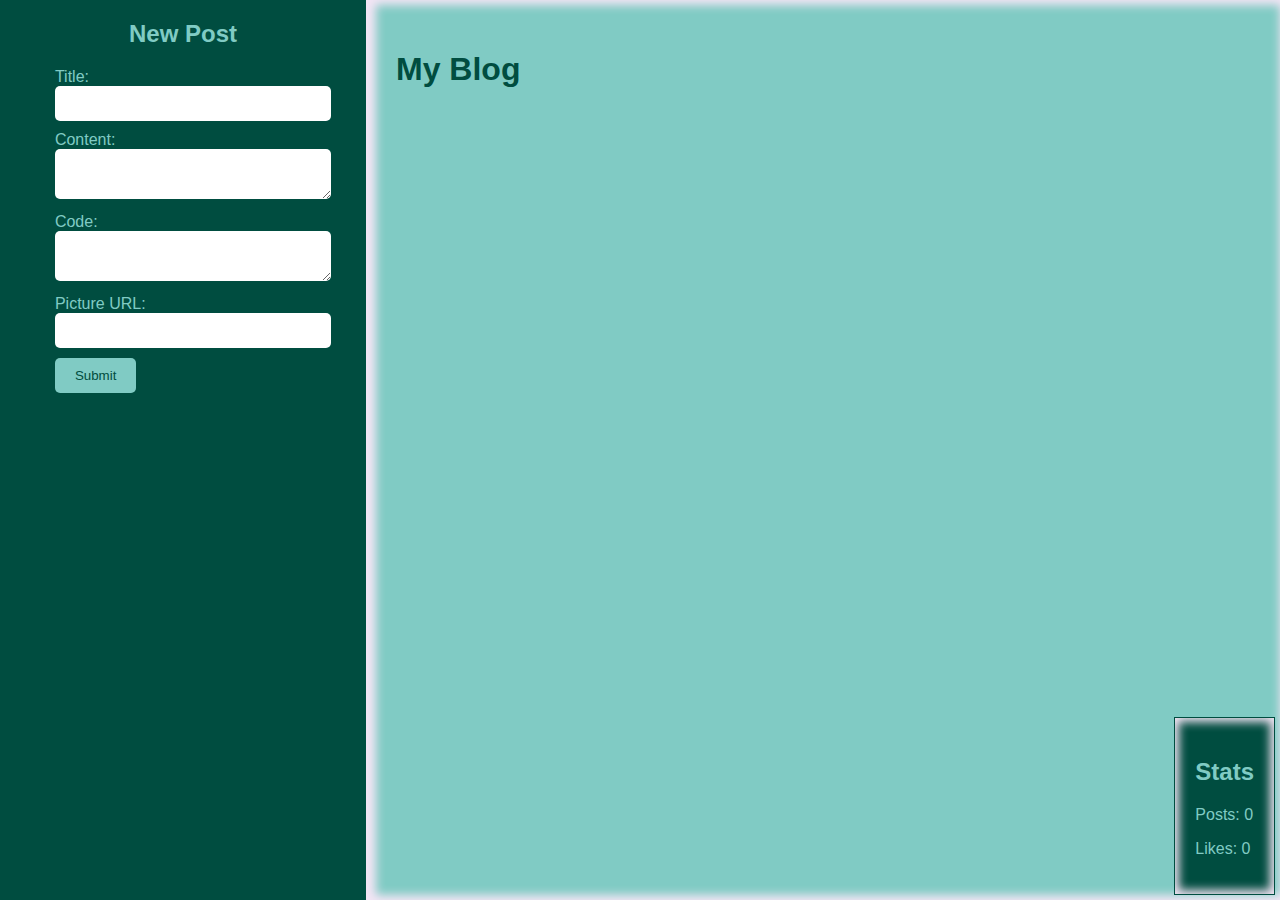
<file: Blog-basic/index.html>
<!DOCTYPE html>
<html lang="en">
	<head>
		<meta charset="UTF-8" />
		<meta name="viewport" content="width=device-width, initial-scale=1.0" />
		<title>My Blog</title>
		<link rel="stylesheet" href="./style.css" />
	</head>
	<body>
		<div id="newPostForm">
			<h2>New Post</h2>
			<form>
				<label for="title">Title:</label><br />
				<input type="text" id="title" name="title" /><br />
				<label for="content">Content:</label><br />
				<textarea id="content" name="content"></textarea><br />
				<label for="code">Code:</label><br />
				<textarea id="code" name="code"></textarea><br />
				<label for="picture">Picture URL:</label><br />
				<input type="text" id="picture" name="picture" /><br />
				<input type="submit" value="Submit" />
			</form>
		</div>
		<div id="posts">
			<h1>My Blog</h1>
			<!-- New posts will be added here -->
		</div>
		<div id="stats">
			<h2>Stats</h2>
			<p>Posts: <span id="postCount">0</span></p>
			<p>Likes: <span id="likeCount">0</span></p>
			<!-- <p>Dislikes: <span id="dislikeCount">0</span></p> -->
			<!-- <p>Most liked post: <span id="mostLiked">None</span></p>
			<p>Most disliked post: <span id="mostDisliked">None</span></p> -->
		</div>
		<script src="./script.js"></script>
	</body>
</html>
</file>
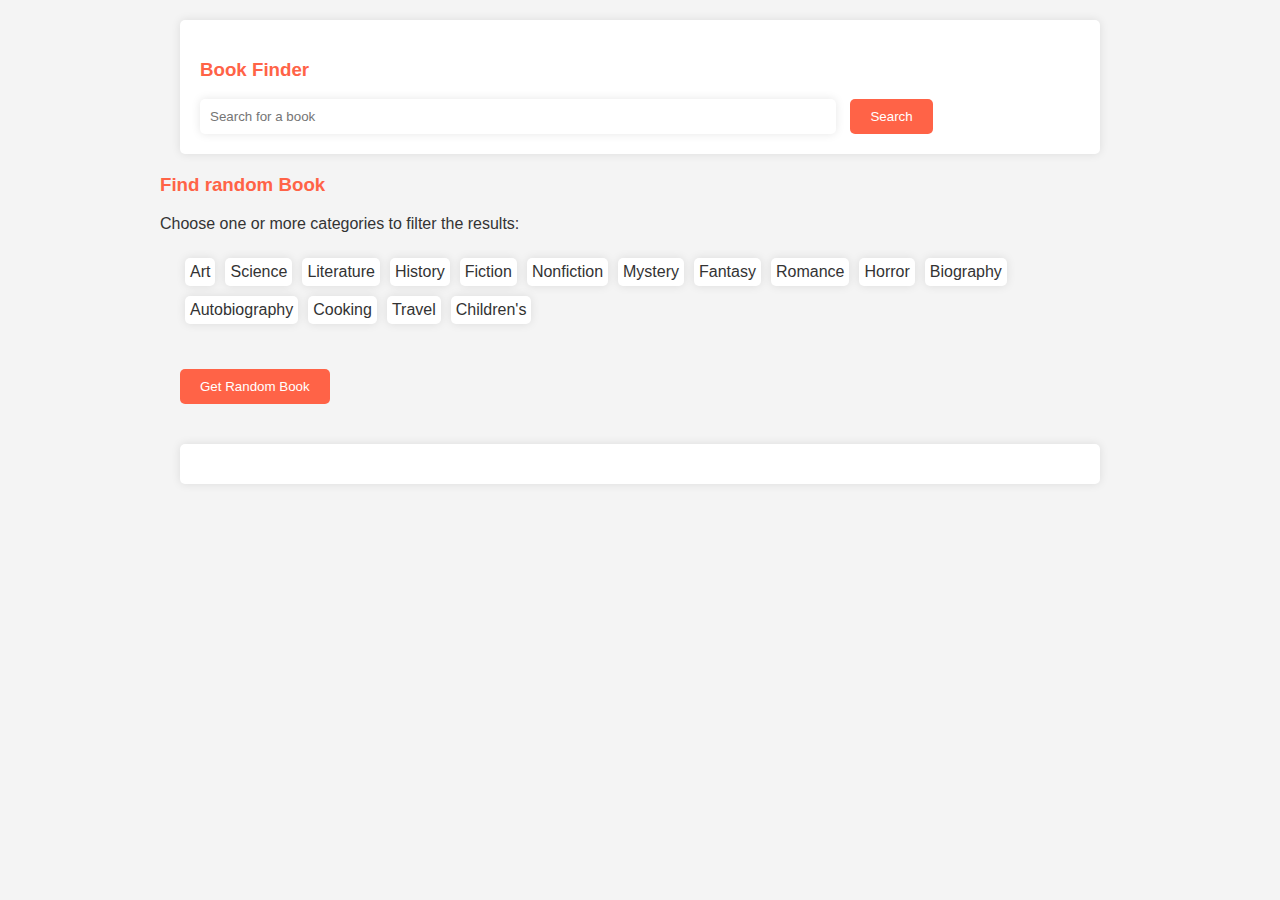
<file: Book-Finder/index.html>
<!DOCTYPE html>
<html lang="en">
	<head>
		<meta charset="UTF-8" />
		<meta name="viewport" content="width=device-width, initial-scale=1.0" />
		<link rel="stylesheet" href="style.css" />
		<title>Book Finder</title>
	</head>
	<body>
        <div class="container">
		<form id="book-search-form">
			<h3>Book Finder</h3>
			<input
				type="text"
				id="book-search-input"
				placeholder="Search for a book"
				required
			/>
			<button type="submit">Search</button>
		</form>

		<h3>Find random Book</h3>
		<p>Choose one or more categories to filter the results:</p>
		<div id="book-category-checkboxes">
			<input type="checkbox" id="Art" name="category" value="Art" />
			<label for="Art">Art</label>
			<input type="checkbox" id="Science" name="category" value="Science" />
			<label for="Science">Science</label>
			<input
				type="checkbox"
				id="Literature"
				name="category"
				value="Literature"
			/>
			<label for="Literature">Literature</label>
			<input type="checkbox" id="History" name="category" value="History" />
			<label for="History">History</label>
			<input type="checkbox" id="Fiction" name="category" value="Fiction" />
			<label for="Fiction">Fiction</label>
			<input
				type="checkbox"
				id="Nonfiction"
				name="category"
				value="Nonfiction"
			/>
			<label for="Nonfiction">Nonfiction</label>
			<input type="checkbox" id="Mystery" name="category" value="Mystery" />
			<label for="Mystery">Mystery</label>
			<input type="checkbox" id="Fantasy" name="category" value="Fantasy" />
			<label for="Fantasy">Fantasy</label>
			<input type="checkbox" id="Romance" name="category" value="Romance" />
			<label for="Romance">Romance</label>
			<input type="checkbox" id="Horror" name="category" value="Horror" />
			<label for="Horror">Horror</label>
			<input type="checkbox" id="Biography" name="category" value="Biography" />
			<label for="Biography">Biography</label>
			<input
				type="checkbox"
				id="Autobiography"
				name="category"
				value="Autobiography"
			/>
			<label for="Autobiography">Autobiography</label>
			<input type="checkbox" id="Cooking" name="category" value="Cooking" />
			<label for="Cooking">Cooking</label>
			<input type="checkbox" id="Travel" name="category" value="Travel" />
			<label for="Travel">Travel</label>
			<input type="checkbox" id="Children" name="category" value="Children" />
			<label for="Children">Children's</label>
		</div>
		<button id="random-book-button">Get Random Book</button>
		<div id="book-results"></div>
		<script src="script.js"></script>
	</body>
</html>
</file>
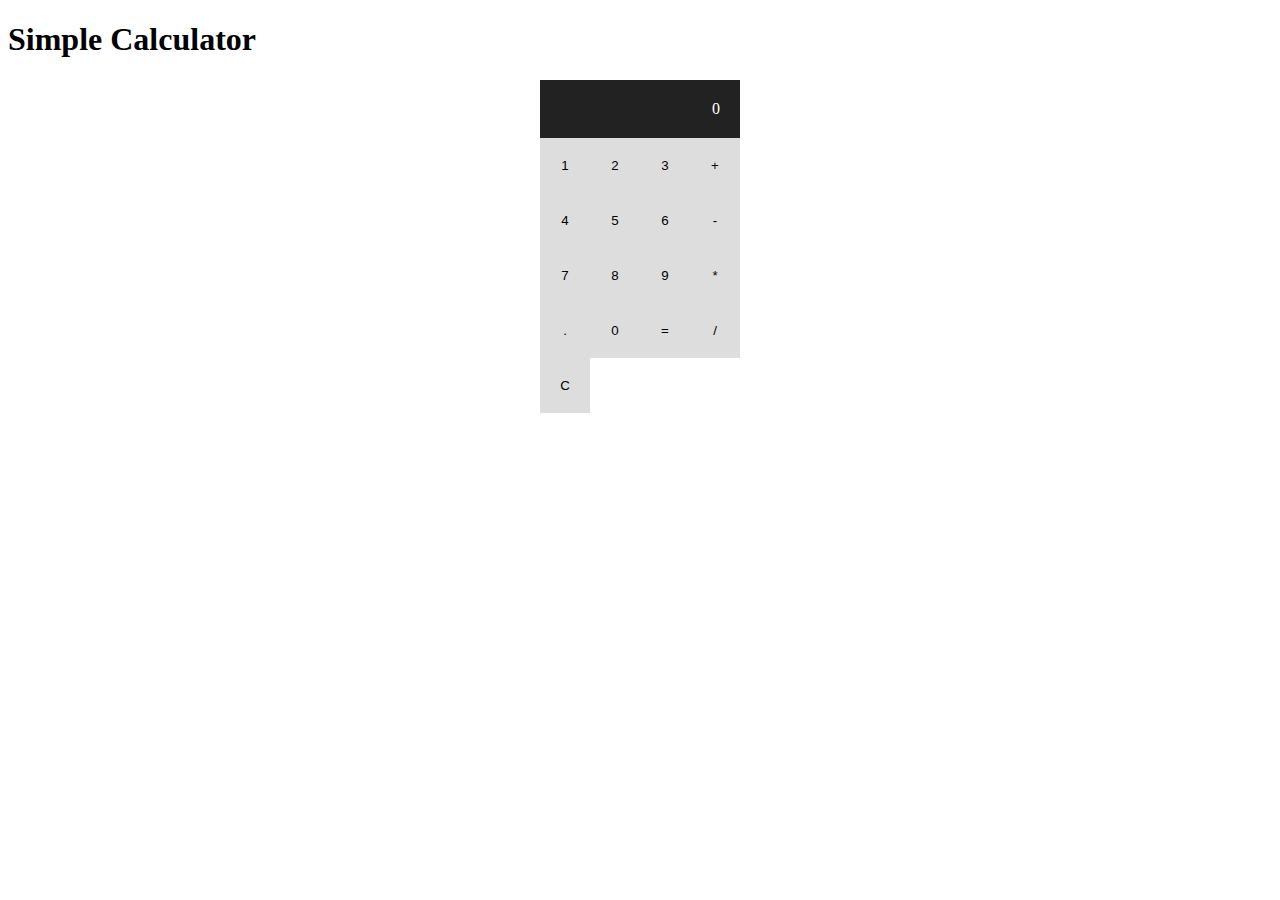
<file: Calculator/index.html>
<!DOCTYPE html>
<html lang="en">
  <head>
    <meta charset="UTF-8" />
    <meta name="viewport" content="width=device-width, initial-scale=1.0" />
    <title>Calculator</title>
    <link rel="stylesheet" href="style.css" />
  </head>
  <body>
    <h1>Simple Calculator</h1>
    <div class="calculator">
      <div class="display">0</div>
      <button>1</button>
      <button>2</button>
      <button>3</button>
      <button>+</button>
      <button>4</button>
      <button>5</button>
      <button>6</button>
      <button>-</button>
      <button>7</button>
      <button>8</button>
      <button>9</button>
      <button>*</button>
      <button>.</button>
      <button>0</button>
      <button>=</button>
      <button>/</button>
      <button class="clear">C</button>
    </div>
    <script src="index.js"></script>
  </body>
</html>
</file>
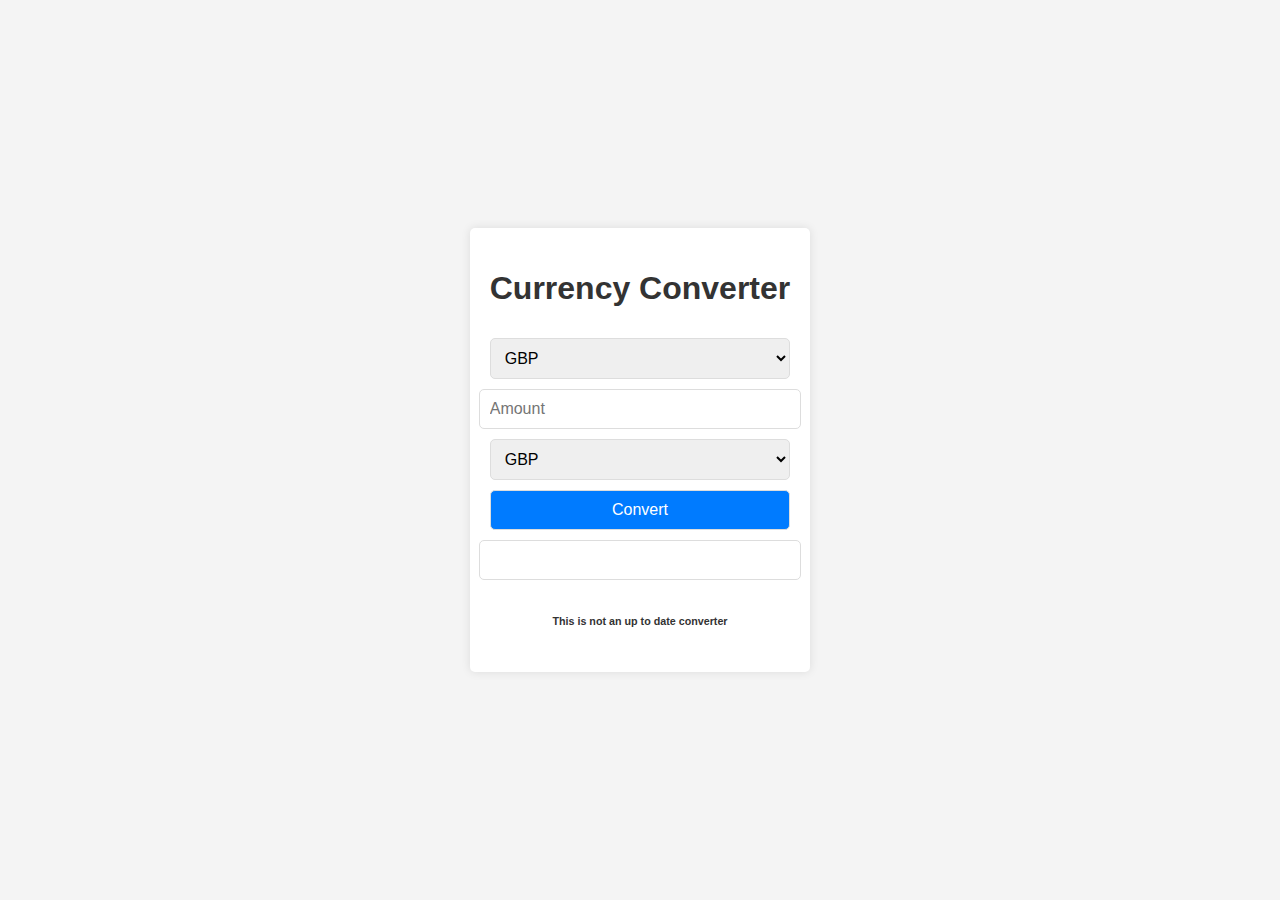
<file: Currency-converter/index.html>
<!DOCTYPE html>
<html lang="en">
	<head>
		<meta charset="UTF-8" />
		<meta name="viewport" content="width=device-width, initial-scale=1.0" />
		<title>Currency Converter</title>
		<link rel="stylesheet" href="./styles.css" />
	</head>
	<body>
		<div id="converter">
			<h1>Currency Converter</h1>
			<select id="fromCurrency">
				<option value="GBP">GBP</option>
				<option value="USD">USD</option>
				<option value="EUR">EUR</option>
				<option value="JPY">JPY</option>
				<option value="AUD">AUD</option>
			</select>
			<input type="number" id="amount" placeholder="Amount" />
			<select id="toCurrency">
				<option value="GBP">GBP</option>
				<option value="USD">USD</option>
				<option value="EUR">EUR</option>
				<option value="JPY">JPY</option>
				<option value="AUD">AUD</option>
			</select>
			<button id="convert">Convert</button>
			<input type="number" id="result" readonly />

			<h6>This is not an up to date converter</h6>
		</div>
		<script src="./script.js"></script>
	</body>
</html>
</file>
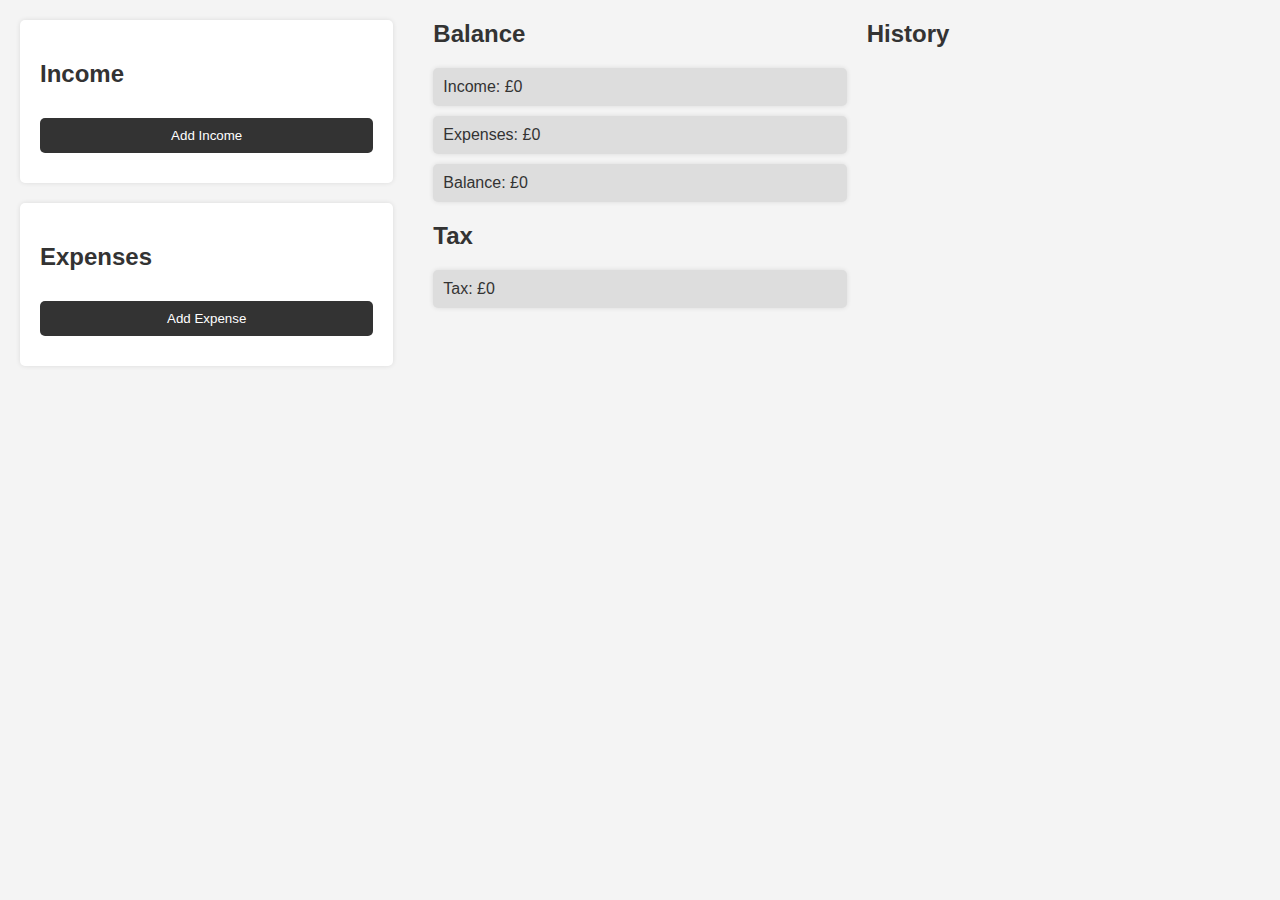
<file: Income-vs-expense-tracker/index.html>
<!DOCTYPE html>
<html lang="en">
	<head>
		<meta charset="UTF-8" />
		<meta name="viewport" content="width=device-width, initial-scale=1.0" />
		<title>Income and Expense Tracker</title>
		<link rel="stylesheet" href="./styles.css" />
	</head>
	<body>
		<div id="income-expense-section">
			<section id="income-section">
				<h2>Income</h2>
				<button id="add-income">Add Income</button>
			</section>
			<section id="expense-section">
				<h2>Expenses</h2>
				<button id="add-expense">Add Expense</button>
			</section>
		</div>
		<div id="balance-tax-section">
			<section id="display-section">
				<h2>Balance</h2>
				<p id="income-display">Income: £0</p>
				<p id="expense-display">Expenses: £0</p>
				<p id="balance-display">Balance: £0</p>
			</section>
			<section id="tax-section">
				<h2>Tax</h2>
				<p id="tax-display">Tax: £0</p>
			</section>
		</div>
		<div id="history-section">
			<h2>History</h2>
			<ul id="history-list"></ul>
		</div>
		<script src="./script.js"></script>
	</body>
</html>
</file>
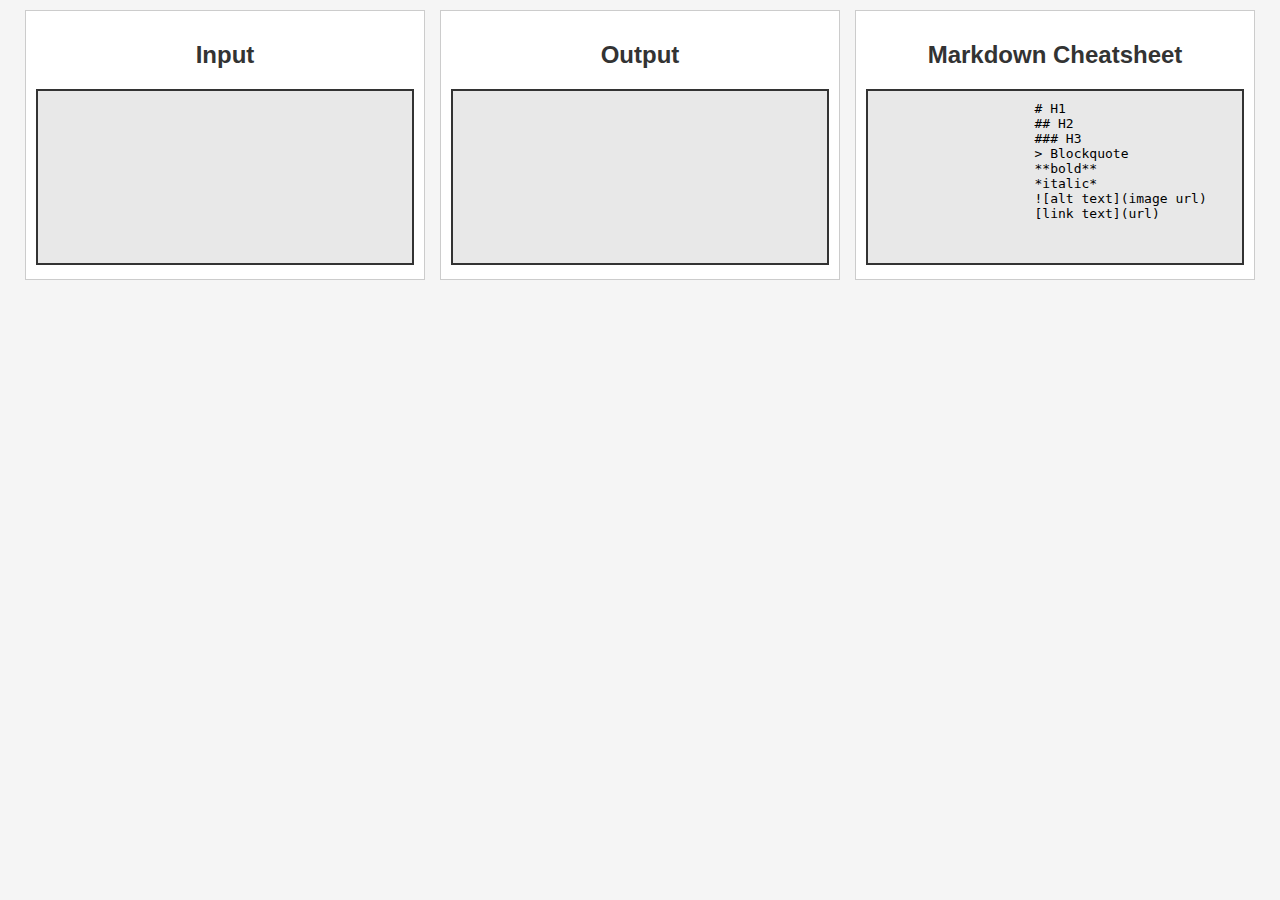
<file: Markdown-previewer/index.html>
<!DOCTYPE html>
<html>
	<head>
		<style>
			body {
				font-family: Arial, sans-serif;
				display: flex;
				justify-content: space-between;
				padding: 10px;
				box-sizing: border-box;
				width: 100%;
				margin: 0 auto;
				background-color: #f5f5f5;
			}

			main {
				display: flex;
				justify-content: space-evenly;
				width: 100%;
			}

			section {
				width: 30%;
				border: 1px solid #ccc;
				margin-bottom: 10px;
				padding: 10px;
				background-color: #fff;
			}

			#input,
			#output,
			#cheatsheet {
				flex: 1 0 30%;
				width: 100%;
				min-height: 10rem;
				height: 11rem;
				padding: 10px;
				box-sizing: border-box;
				background-color: #e8e8e8;
				resize: none;
				border: #333 2px solid;
			}

			pre {
				margin: 0;
				height: 100%;
			}

			h2 {
				color: #333;
				text-align: center;
			}
		</style>
	</head>
	<body>
		<main>
			<section>
				<h2>Input</h2>
				<textarea id="input" oninput="updateOutput()"></textarea>
			</section>
			<section>
				<h2>Output</h2>
				<div id="output"></div>
			</section>
			<section>
				<h2>Markdown Cheatsheet</h2>
				<div id="cheatsheet">
					<pre>
                    # H1
                    ## H2
                    ### H3
                    > Blockquote
                    **bold**
                    *italic*
                    ![alt text](image url)
                    [link text](url)
                </pre
					>
				</div>
			</section>
		</main>

		<script>
			function updateOutput() {
				var input = document.getElementById("input").value;
				var output = document.getElementById("output");
				output.innerHTML = marked(input);
			}

			function marked(input) {
				return input
					.replace(/^# (.*$)/gim, "<h1>$1</h1>")
					.replace(/^## (.*$)/gim, "<h2>$1</h2>")
					.replace(/^### (.*$)/gim, "<h3>$1</h3>")
					.replace(/^\> (.*$)/gim, "<blockquote>$1</blockquote>")
					.replace(/\*\*(.*)\*\*/gim, "<b>$1</b>")
					.replace(/\*(.*)\*/gim, "<i>$1</i>")
					.replace(/!\[(.*?)\]\((.*?)\)/gim, "<img alt='$1' src='$2' />")
					.replace(/\[(.*?)\]\((.*?)\)/gim, "<a href='$2'>$1</a>")
					.replace(/\n$/gim, "<br />");
			}

			updateOutput();
		</script>
	</body>
</html>
</file>
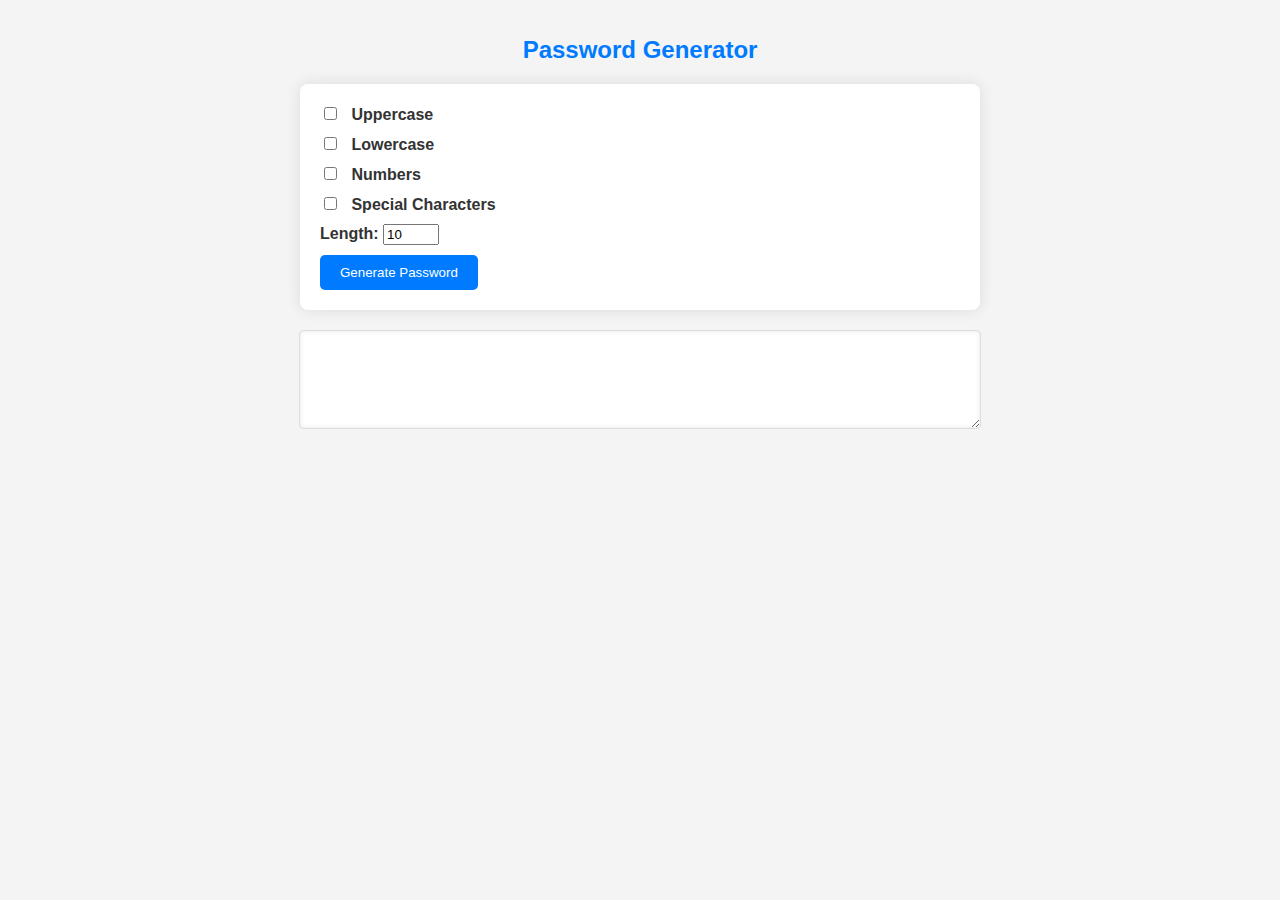
<file: Password-gen/index.html>
<!DOCTYPE html>
<html lang="en">
	<head>
		<meta charset="UTF-8" />
		<meta name="viewport" content="width=device-width, initial-scale=1.0" />
		<title>Password Generator</title>
		<link rel="stylesheet" href="styles.css" />
	</head>
	<body>
		<h1 class="title">Password Generator</h1>
		<form id="categories">
			<label>
				<input
					type="checkbox"
					name="category"
					value="ABCDEFGHIJKLMNOPQRSTUVWXYZ"
				/>
				Uppercase
			</label>
			<label>
				<input
					type="checkbox"
					name="category"
					value="abcdefghijklmnopqrstuvwxyz"
				/>
				Lowercase
			</label>
			<label>
				<input type="checkbox" name="category" value="0123456789" /> Numbers
			</label>
			<label>
				<input type="checkbox" name="category" value="!@#$%^&*()" /> Special
				Characters
			</label>
			<label>
				Length: <input type="number" id="length" min="8" max="20" value="10" />
			</label>
			<button type="button" id="generate">Generate Password</button>
		</form>
		<textarea id="password" cols="30" rows="3"></textarea>
		<script src="script.js"></script>
	</body>
</html>
</file>
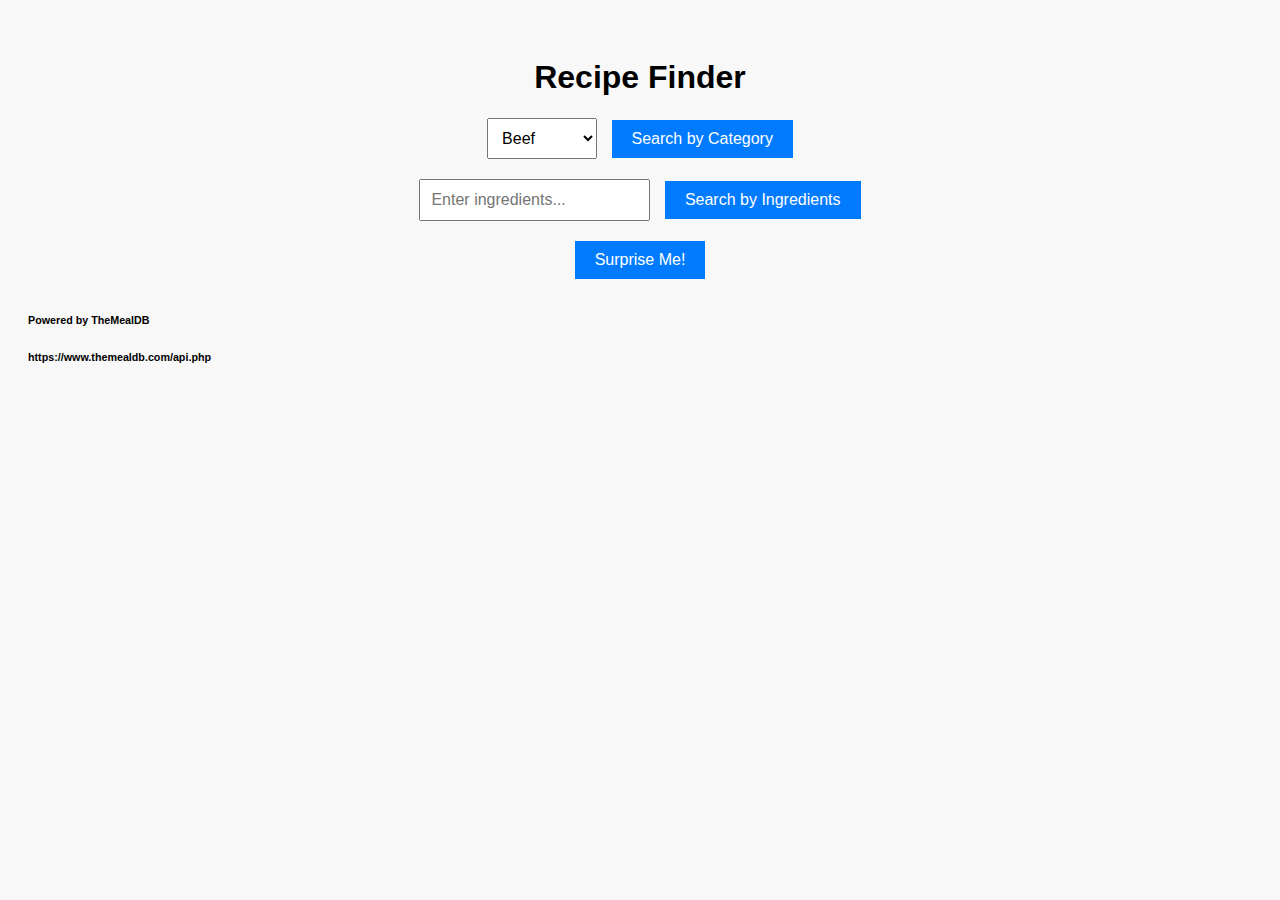
<file: Recipe-finder/index.html>
<!DOCTYPE html>
<html lang="en">
	<head>
		<meta charset="UTF-8" />
		<meta name="viewport" content="width=device-width, initial-scale=1.0" />
		<title>Recipe Finder</title>
		<link rel="stylesheet" href="./styles.css" />
	</head>
	<body>
		<div class="container">
			<h1>Recipe Finder</h1>
			<form id="recipe-search-form">
				<select id="recipe-category-select">
					<option value="Beef">Beef</option>
					<option value="Breakfast">Breakfast</option>
					<option value="Chicken">Chicken</option>
					<!-- Add the rest of the categories here -->
				</select>
				<button type="submit">Search by Category</button>
			</form>
			<form id="ingredient-search-form">
				<input
					type="text"
					id="ingredient-search-input"
					placeholder="Enter ingredients..."
				/>
				<button type="submit">Search by Ingredients</button>
			</form>
			<button id="random-meal-button">Surprise Me!</button>
		</div>
		<div id="recipe-results"></div>

		<h6>Powered by TheMealDB</h6>
		<h6>https://www.themealdb.com/api.php</h6>
		<script src="./script.js"></script>
	</body>
</html>
</file>
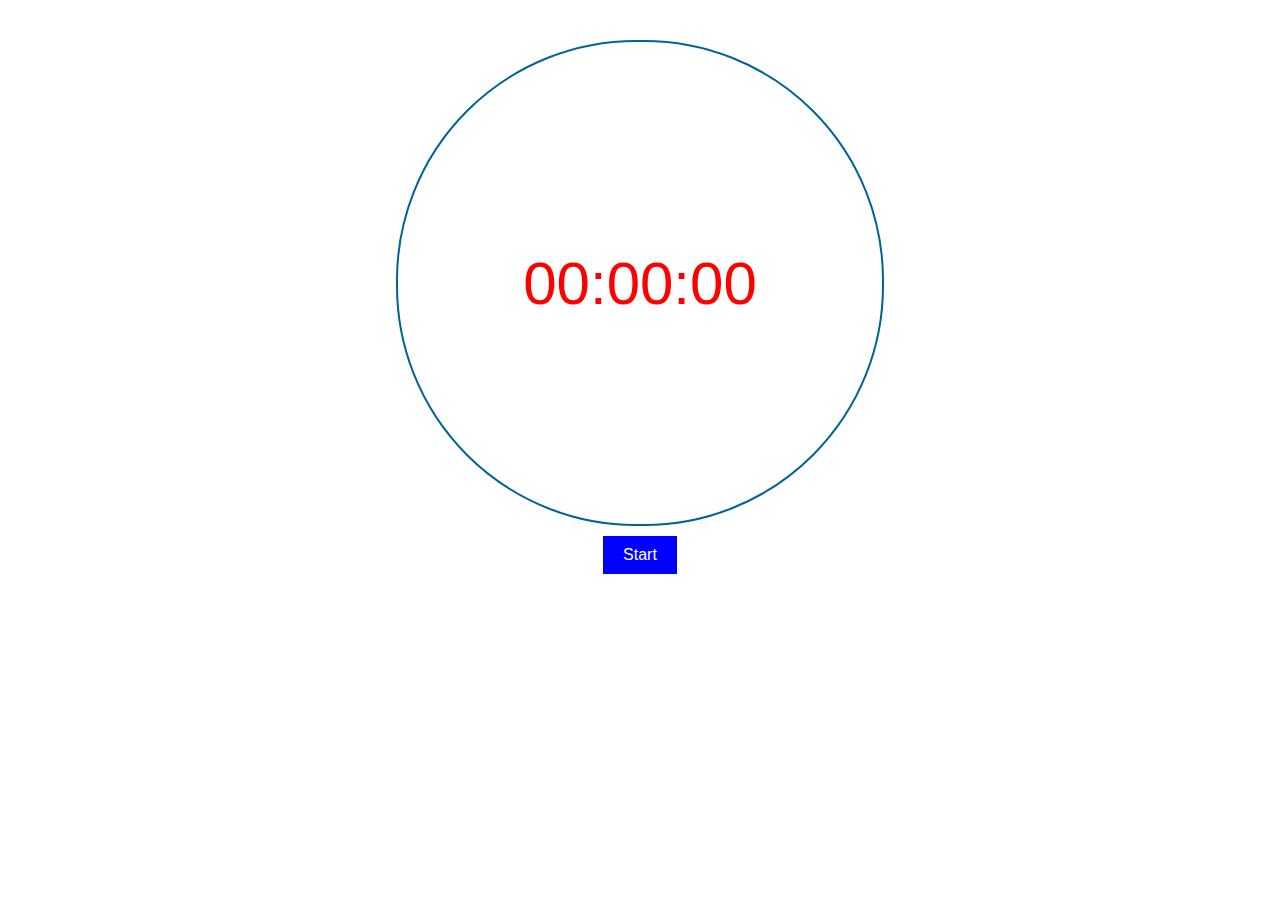
<file: Timer/index.html>
<!DOCTYPE html>
<html lang="en">
  <head>
    <meta charset="UTF-8" />
    <meta name="viewport" content="width=device-width, initial-scale=1.0" />
    <title>Document</title>
    <link rel="stylesheet" href="styles.css" />
  </head>

  <body>
    <main class="timer-container">
      <section class="timer-container__numbers">
        <section class="timer-container__numbers">
          <input type="text" id="timer" class="timer" value="00:00:00" />
        </section>
      </section>
      <section class="timer-container__buttons">
        <button id="startButton" onclick="startTimer()" class="timer-button">
          Start
        </button>
        <button
          id="pauseButton"
          onclick="pauseTimer()"
          class="timer-button"
          style="display: none"
        >
          Pause
        </button>
        <button
          id="resumeButton"
          onclick="resumeTimer()"
          class="timer-button"
          style="display: none"
        >
          Resume
        </button>
        <button
          id="stopButton"
          onclick="stopTimer()"
          class="timer-button"
          style="display: none"
        >
          Stop
        </button>
      </section>
    </main>
    <script src="timer.js"></script>
  </body>
</html>
</file>
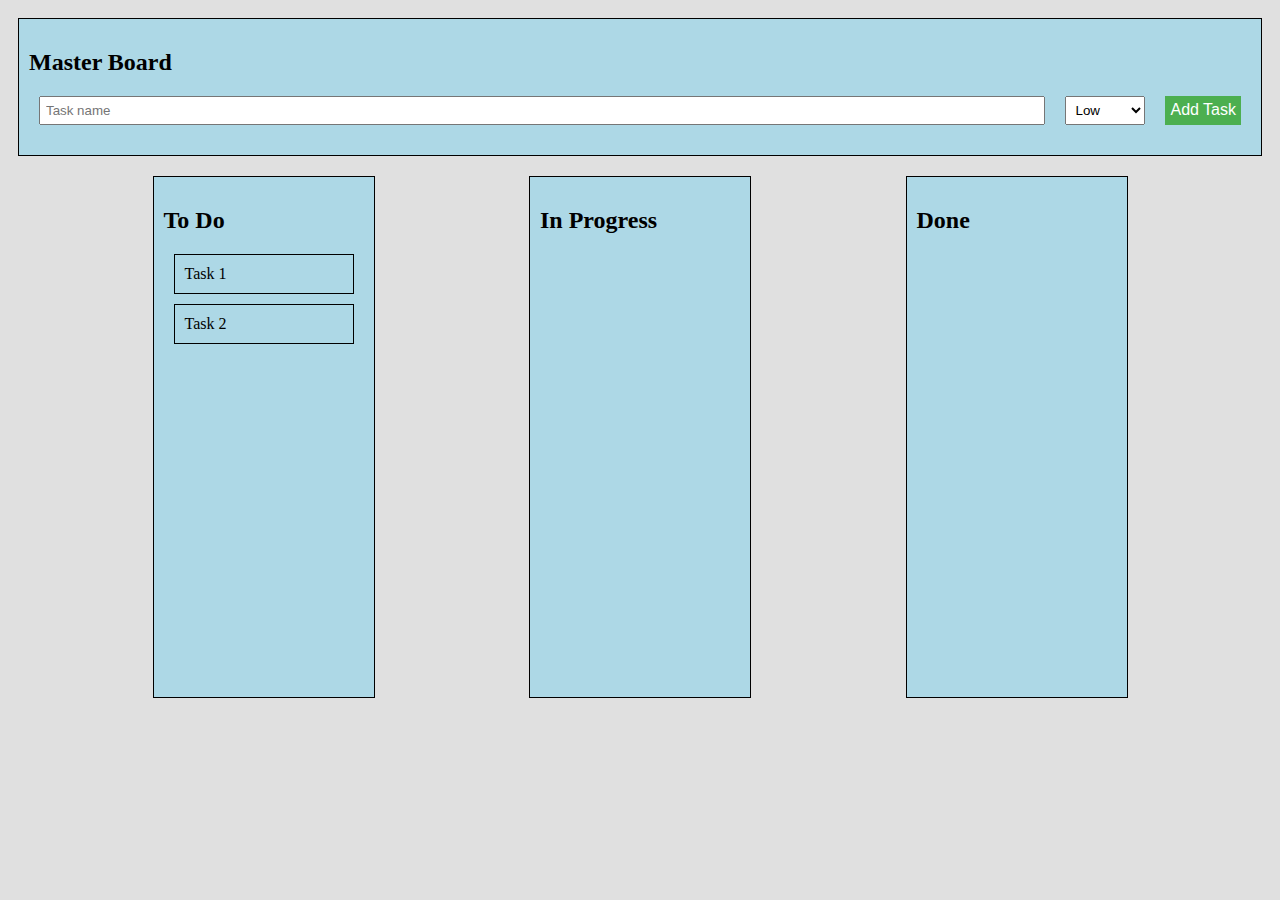
<file: Todo-list/index.html>
<!DOCTYPE html>
<html lang="en">
	<head>
		<meta charset="UTF-8" />
		<meta name="viewport" content="width=device-width, initial-scale=1.0" />
		<title>Document</title>
		<link rel="stylesheet" href="./style.css" />
	</head>
	<body>
		<div id="masterBoard" class="master-board">
			<h2>Master Board</h2>

			<form id="taskForm" class="task-form">
				<input
					type="text"
					id="taskName"
					class="task-form-input"
					placeholder="Task name"
					required
				/>
				<select id="taskImportance" class="task-form-select">
					<option value="low">Low</option>
					<option value="medium">Medium</option>
					<option value="high">High</option>
				</select>
				<button type="submit" class="task-form-button">Add Task</button>
			</form>
		</div>

		<div class="board">
			<div id="todo" class="column">
				<h2>To Do</h2>
				<div class="task" draggable="true">Task 1</div>
				<div class="task" draggable="true">Task 2</div>
			</div>
			<div id="inProgress" class="column">
				<h2>In Progress</h2>
			</div>
			<div id="done" class="column">
				<h2>Done</h2>
			</div>
		</div>

		<script src="./script.js"></script>
	</body>
</html>
</file>
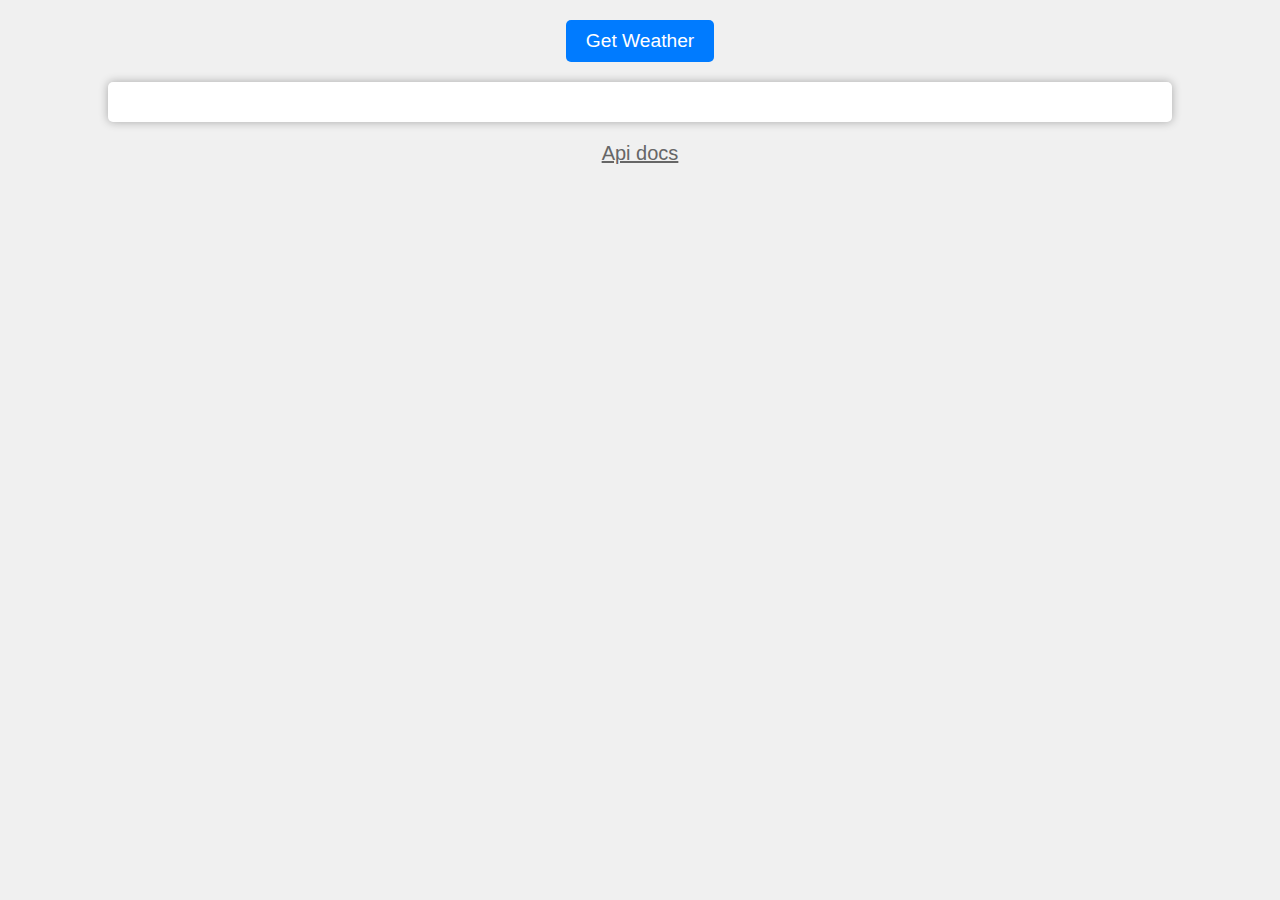
<file: Weather-application/index.html>
<!DOCTYPE html>
<html lang="en">
  <head>
    <meta charset="UTF-8" />
    <meta name="viewport" content="width=device-width, initial-scale=1.0" />
    <title>Weather App</title>
    <link rel="stylesheet" href="./styles.css" />
  </head>
  <body>
    <!-- <input id="city" type="text" placeholder="Enter city name" /> -->
    <button id="getWeather">Get Weather</button>
    <div id="weatherData"></div>

    <a class="docs" href="https://www.weatherapi.com/api-explorer.aspx#forecast"
      >Api docs</a
    >
    <script type="module" src="./index.js"></script>
  </body>
</html>
</file>
<file: Blog-basic/style.css>
body {
	font-family: Arial, sans-serif;
	display: flex;
	background-color: #004d40;
	height: 100vh;
	margin: 0;
}

#posts {
	display: flex;
	flex-direction: column;
	align-items: flex-start;
	width: 70%;
	padding: 30px;
	color: #004d40;
	background-color: #80cbc4;
	box-shadow: inset 5px 0px 10px 5px rgba(243, 229, 245, 1);
	overflow-y: auto; /* Add a scrollbar when the content overflows */
}

.post {
	display: flex;
	flex-direction: column;
	border-bottom: 1px solid #004d40;
	padding: 20px 0;
	background-color: #80cbc4;
	color: #004d40;
}

.post h2 {
	margin: 0;
}

.post p {
	margin: 0;
}

#newPostForm {
	display: flex;
	flex-direction: column;
	align-items: center;
	color: #80cbc4;
	background-color: #004d40;
	width: 30%;
	max-width: 30%;
}

#newPostForm form {
	width: 70%; /* Make the form take up the full width of the div */
}

#newPostForm input[type="text"],
#newPostForm textarea {
	width: 100%; /* Make the textarea take up the full width of the form */
	margin-bottom: 10px; /* Add some space below the textarea */
	padding: 10px; /* Add some padding */
	border-radius: 5px; /* Round the corners */
	border: none; /* Remove the default border */
	resize: vertical; /* Allow only vertical resizing */
}

#newPostForm input[type="submit"] {
	background-color: #80cbc4;
	color: #004d40;
	border: none; /* Remove the default border */
	padding: 10px 20px; /* Add some padding */
	border-radius: 5px; /* Round the corners */
	cursor: pointer; /* Change the cursor when hovering over the button */
}

#stats {
	position: fixed;
	bottom: 5px;
	right: 5px;
	padding: 20px;
	color: #80cbc4;
	background-color: #004d40;
	border: 1px solid #004d40;
	box-shadow: inset 0px 0px 10px 4px rgba(243, 229, 245, 1);
}

.comments {
	display: flex;
	flex-direction: column;
	align-items: flex-start;

	max-width: 100%;
	padding: 0 10px;
	color: #002d20;
	background-color: rgba(243, 229, 245, 0.75);
	border-radius: 5px;
	margin-top: 10px;
}

.comments p {
	border-bottom: 1px solid #ddd;
	padding: 10px 0;
	color: #002d20;
}

.comment-form {
	display: flex;
	justify-content: space-between;
	align-items: center;
	margin-top: 10px;
}

.comment-form .comment-input {
	flex-grow: 1;
	margin-right: 10px;
	padding: 5px;
	border: 1px solid #002d20;
	border-radius: 5px;
}

.comment-form button {
	padding: 5px 10px;
	border: none;
	border-radius: 5px;
	background-color: #004d40;
	color: #80cbc4;
	cursor: pointer;
}

.comment-form button:hover {
	background-color: #002d20;
}

.comment {
	display: flex;
	justify-content: space-between;
	align-items: flex-start;
	width: 100%;
	color: #002d20;
	white-space: pre-wrap; /* or 'normal' */
}

.comment:not(:last-child) {
	border-bottom: 1px solid #002d20;
}

.like-button {
	color: #80cbc4;
	background-color: #004d40;
	border: none;
	border-radius: 10px;
	padding: 5px 10px;
	cursor: pointer;
	width: 100px;
}

.delete-button {
	color: #ff6347;
	background-color: #004d40;
	border: none;
	border-radius: 10px;
	padding: 5px 10px;
	cursor: pointer;
	width: 100px;
}

.like-button:hover,
.delete-button:hover {
	background-color: #002d20;
}

.img {
	width: 500px;
	height: 300px;
	object-fit: cover;
}

.error {
	color: #ff6347;
	font-weight: bold;
}
</file>
<file: Book-Finder/style.css>
body {
	font-family: "Roboto", sans-serif;
	margin: 0;
	padding: 0;
	background-color: #f4f4f4;
	color: #333;
	display: flex;
	flex-direction: column;
	justify-content: center;
}

.container {
	width: 90%;
	max-width: 60rem; /* This will be the maximum width for desktop screens */
	margin: 0 auto;
}

h3 {
	color: #ff6347;
}

#book-search-form {
	margin: 20px;
	background-color: #fff;
	padding: 20px;
	border-radius: 5px;
	box-shadow: 0px 0px 10px rgba(0, 0, 0, 0.1);
}

#book-search-form input[type="text"] {
	padding: 10px;
	width: 70%;
	margin-right: 10px;
	border: none;
	border-radius: 5px;
	box-shadow: 0px 0px 10px rgba(0, 0, 0, 0.1);
}

#book-search-form button {
	padding: 10px 20px;
	background-color: #ff6347;
	color: #fff;
	border: none;
	border-radius: 5px;
	cursor: pointer;
	transition: background-color 0.3s ease;
}

#book-search-form button:hover {
	background-color: #ff4500;
}

#book-category-checkboxes {
	margin: 20px;
	display: flex;
	flex-wrap: wrap;
}

#book-category-checkboxes label {
	cursor: pointer;
	background-color: #fff;
	padding: 5px;
	margin: 5px;
	border-radius: 5px;
	box-shadow: 0px 0px 10px rgba(0, 0, 0, 0.1);
}

#book-category-checkboxes input[type="checkbox"] {
	display: none; /* Hide checkboxes */
}

#book-category-checkboxes input[type="checkbox"]:checked + label {
	background-color: #ff6347; /* Change color of selected category */
}

#random-book-button {
	margin: 20px;
	padding: 10px 20px;
	background-color: #ff6347;
	color: white;
	border: none;
	border-radius: 5px;
	cursor: pointer;
	transition: background-color 0.3s ease;
}

#random-book-button:hover {
	background-color: #ff4500;
}

#book-results {
	margin: 20px;
	padding: 20px;
	background-color: white;
	border-radius: 5px;
	box-shadow: 0px 0px 10px rgba(0, 0, 0, 0.1);
}
</file>
<file: Calculator/style.css>
.calculator {
  display: grid;
  grid-template-columns: repeat(4, 1fr);
  max-width: 200px;
  margin: auto;
}
.calculator button {
  padding: 20px;
  border: none;
  background: #ddd;
}
.calculator .display {
  grid-column: span 4;
  background: #222;
  color: #fff;
  padding: 20px;
  text-align: right;
}
</file>
<file: Currency-converter/styles.css>
body {
	font-family: Arial, sans-serif;
	background-color: #f4f4f4;
	display: flex;
	justify-content: center;
	align-items: center;
	height: 100vh;
	margin: 0;
	color: #333;
}

#converter {
	background-color: #fff;
	padding: 20px;
	border-radius: 5px;
	box-shadow: 0px 0px 10px 0px rgba(0, 0, 0, 0.1);
	display: flex;
	flex-direction: column;
	align-items: center;
	gap: 10px;
}

input,
button,
select {
	width: 100%;
	padding: 10px;
	font-size: 1em;
	border-radius: 5px;
	border: 1px solid #ddd;
}

button {
	background-color: #007bff;
	color: #fff;
	cursor: pointer;
}

button:hover {
	background-color: #0056b3;
}
</file>
<file: Income-vs-expense-tracker/styles.css>
body {
	font-family: Arial, sans-serif;
	margin: 0;
	padding: 0;
	background-color: #f4f4f4;
	display: flex;
	justify-content: space-between;
}

h2 {
	color: #333;
}

#income-section,
#expense-section {
	display: flex;
	flex-direction: column;
	justify-content: center;
	width: auto;
	margin: 20px;
	padding: 20px;
	border-radius: 5px;
	background-color: #fff;
	box-shadow: 0px 0px 5px 0px rgba(0, 0, 0, 0.1);
}

input[type="text"],
input[type="number"] {
	display: block;
	margin: 10px 0;
	padding: 10px;
	border: 1px solid #ddd;
	border-radius: 5px;
	width: auto;
}

button {
	display: block;
	margin: 10px 0;
	padding: 10px;
	border: none;
	border-radius: 5px;
	color: #fff;
	background-color: #333;
	cursor: pointer;
}

button:hover {
	background-color: #444;
}

#history-list {
	list-style-type: none;
	padding: 0;
}

#income-display,
#expense-display,
#balance-display,
#tax-display {
	color: #333;
	background-color: #ddd;
	padding: 10px;
	margin: 10px 0;
	border-radius: 5px;
	box-shadow: 0px 0px 5px 0px rgba(0, 0, 0, 0.1);
}

#income-expense-section {
	flex: 1;
	margin-right: 20px;
}

#balance-tax-section {
	flex: 1;
	margin-right: 20px;
}

#history-section {
	flex: 1;
}
</file>
<file: Password-gen/styles.css>
body {
    font-family: 'Segoe UI', Tahoma, Geneva, Verdana, sans-serif;
    padding: 20px;
    background-color: #f4f4f4;
    color: #333;
    display: flex;
    flex-direction: column;
    justify-content: center;
    width: 50%;
    align-items: center;
    margin: 0 auto;
}

form {
    background: #fff;
    padding: 20px;
    border-radius: 8px;
    box-shadow: 0px 0px 15px rgba(0,0,0,0.1);
    margin-bottom: 20px;
    width: 100%;
}

label {
    display: block;
    margin-bottom: 10px;
    font-weight: bold;
}

input[type="checkbox"] {
    margin-right: 10px;
}

#password {
    padding: 20px;
    width: 100%;
    font-size: 16px;
    border-radius: 4px;
    border: 1px solid #ddd;
    box-shadow: inset 0px 0px 5px rgba(0,0,0,0.1);
}

#generate {
    padding: 10px 20px;
    background-color: #007BFF;
    color: white;
    border: none;
    border-radius: 5px;
    cursor: pointer;
    transition: background-color 0.3s ease;
}

#generate:hover {
    background-color: #0056b3;
}

.title {
    text-align: center;
    margin-bottom: 20px;
    font-size: 24px;
    color: #007BFF;
}

@media (max-width: 768px) {
    body {
        padding: 10px;
        width: 90%;
    }

    .container {
        width: 100%;
    }

    form {
        padding: 10px;
    }

    #generate {
        width: 100%;
    }
}
</file>
<file: Recipe-finder/styles.css>
body {
	font-family: Arial, sans-serif;
	padding: 20px;
	background-color: #f8f8f8;
}

.container {
	display: flex;
	flex-direction: column;
	align-items: center;
	justify-content: space-between;
	margin: 10px auto;
}

#recipe-search-form,
#ingredient-search-form {
	margin-bottom: 20px;
}

#recipe-category-select,
#ingredient-search-input {
	padding: 10px;
	font-size: 16px;
	margin-right: 10px;
}

#recipe-search-form button,
#ingredient-search-form button,
#random-meal-button,
[id^="toggle-ingredients-"] {
	padding: 10px 20px;
	font-size: 16px;
	background-color: #007bff;
	color: white;
	border: none;
	cursor: pointer;
}

#recipe-search-form button:hover,
#ingredient-search-form button:hover,
#random-meal-button:hover,
[id^="toggle-ingredients-"]:hover {
	background-color: #0056b3;
}

#recipe-results {
	display: grid;
	grid-template-columns: repeat(auto-fit, minmax(20%, 100%));
	gap: 20px;
	justify-content: center;
}

#recipe-results div {
	padding: 20px;
	background-color: white;
	box-shadow: 0px 0px 10px rgba(0, 0, 0, 0.1);
	display: flex;
	flex-direction: column;
	align-items: center;
	width: auto;
	margin: auto;
}

#recipe-results h2,
#recipe-results p,
#recipe-results a {
	margin: 10px 0;
}

#recipe-results img {
	width: auto;
	height: auto;
	max-height: 400px;
	max-width: 400px;
	object-fit: cover;
}

#recipe-results ul {
	list-style-type: none;
	padding: 0;
}

#recipe-results li {
	padding: 5px 0;
}
</file>
<file: Timer/styles.css>
.timer-container {
  display: flex;
  flex-direction: column;
  justify-content: center;
  align-items: center;
}

.timer-container__buttons {
  display: flex;
  flex-direction: row;
  justify-content: center;
  align-items: center;
}

.timer {
  font-size: 60px;
  color: red;
  text-align: center;
  width: 30rem;
  height: 30rem;
  border-radius: 15rem;
  border: 2px solid rgb(0, 99, 152);
  margin-top: 2rem;
}

.timer-button {
  font-size: 20px;
  color: white;
  background-color: blue;
  border: none;
  padding: 10px 20px;
  margin: 10px;
  text-align: center;
  text-decoration: none;
  display: inline-block;
  font-size: 16px;
  transition-duration: 0.4s;
  cursor: pointer;
}

.timer-button:hover {
  background-color: white;
  color: blue;
}

.timer-input {
  width: 2rem;
  padding: 0;
  margin: 0;
  border: none;
}

@keyframes borderAnimation {
  0% {
    stroke-dashoffset: 0;
  }
  100% {
    stroke-dashoffset: 100;
  }
}

.borderAnimation {
  animation-name: borderAnimation;
  animation-timing-function: linear;
}
</file>
<file: Todo-list/style.css>
body {
	background-color: #e0e0e0; /* light gray */
	display: flex;
	flex-direction: column;
	justify-content: center;
}

.master-board {
	display: flex;
	flex-direction: column;
	justify-content: center;
	margin: 10px;
	padding: 10px;
	width: auto;
	border: 1px solid #000;
	background-color: #add8e6; /* light blue */
}

.board {
	display: flex;
	flex-direction: row;
	justify-content: space-evenly;
}

.column {
	display: flex;
	flex-direction: column;
	justify-content: center;
	width: 200px;
	height: 500px;
	border: 1px solid #000;
	background-color: #add8e6; /* light blue */
	display: inline-block;
	vertical-align: top;
	margin: 10px;
	padding: 10px;
}

.task-form {
	display: flex;
	justify-content: center;
	margin-bottom: 20px;
}

.task-form-input,
.task-form-select,
.task-form-button {
	margin: 0 10px;
	padding: 5px;
}

.task-form-input {
	flex-grow: 1;
}

.task-form-button {
	background-color: #4caf50; /* green */
	border: none;
	color: white;
	text-align: center;
	text-decoration: none;
	display: inline-block;
	font-size: 16px;
	transition-duration: 0.4s;
	cursor: pointer;
}

.task-form-button:hover {
	background-color: #45a049;
}

.task {
	margin: 10px;
	padding: 10px;
	border: 1px solid #000;
	cursor: move;
}

.task-importance-low {
	background-color: #4747ff; /* light orange */
}

.task-importance-medium {
	background-color: #ffd500; /* light red */
}

.task-importance-high {
	background-color: #b44d4d; /* dark red */
}

.task-delete-button {
	background-color: #000000; /* red */
	border: none;
	color: #ff0000;
	text-align: center;
	text-decoration: none;
	display: inline-block;
	font-size: 16px;
	transition-duration: 0.4s;
	cursor: pointer;
}
</file>
<file: Weather-application/styles.css>
body {
  font-family: Arial, sans-serif;
  margin: 0;
  padding: 0;
  display: flex;
  flex-direction: column;
  align-items: center;
  justify-content: center;
  background-color: #f0f0f0;
}

#getWeather {
  margin: 20px 0;
  padding: 10px 20px;
  font-size: 1.2em;
  background-color: #007bff;
  color: white;
  border: none;
  border-radius: 5px;
  cursor: pointer;
}

#weatherData {
  width: 80%;
  background-color: white;
  padding: 20px;
  border-radius: 5px;
  box-shadow: 0px 0px 10px rgba(0, 0, 0, 0.3);
  overflow: auto;
}

.docs {
  margin-top: 20px;
  font-size: 20px;
  color: #666;
}

#tableContainer {
  overflow-x: auto;
  width: 100%; /* Ensure it takes full width */
}

table {
  width: 100%;
  border-collapse: collapse;
  min-width: 600px;
  overflow-x: auto;
}
th,
td {
  padding: 10px;
  border-bottom: 2px solid #ddd;
  text-align: center;
}

.sticky-column {
  position: sticky;
  width: 20%;
  left: 0;
  background: white;
}
</file>
